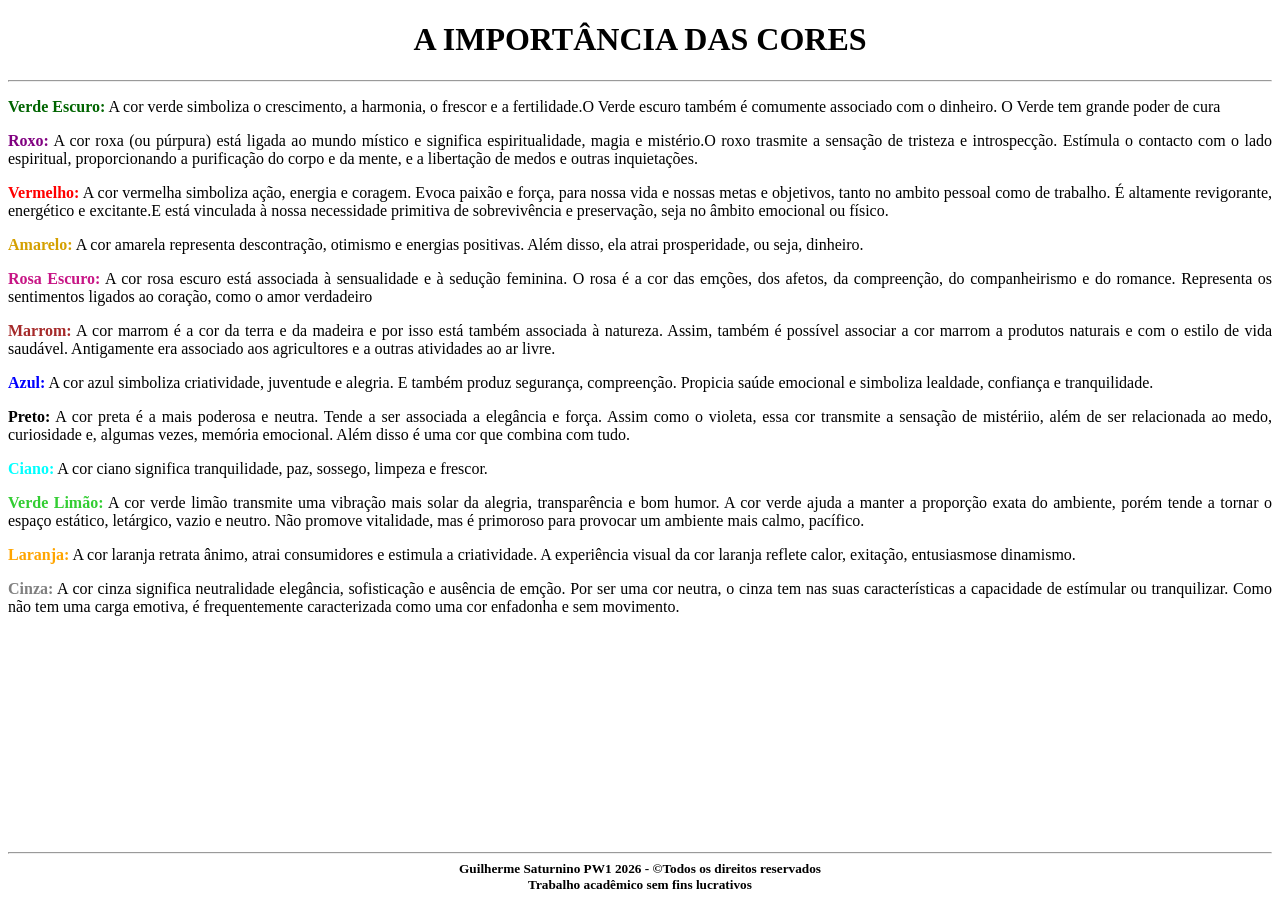
<file: cores.html.html>
<!doctype html><!--informa ao navegador usando html5-->
<html lang="pt-br"><!--configura o idioma português-brasil-->
	<head>
		<title> A importância das Cores</title>
		<meta charset="utf-8"><!--configura o texto para acentuação em português-->
		<!--Ícone da página -->
		<link rel="icon" type="img/jpg" href="img/images.jpg"><!--coloca ícone de página -->
		<style>
				


		.verdeescuro{
		color:#006400;
		font-weight:bold;
		}

		.roxo{
		color:purple;
		font-weight:bold;
		}

		.vermelho{
		color:red;
		font-weight:bold;
		}

		.amarelo{
		color:#d4a000;
		font-weight:bold;
		}

		.rosaescuro{
		color:#c71585;
		font-weight:bold;
		}

		.marrom{
		color:brown;
		font-weight:bold;
		}

		.azul{
		color:blue;
		font-weight:bold;
		}

		.preto{
		color:black;
		font-weight:bold;
		}

		.ciano{
		color:cyan;
		font-weight:bold;
		}

		.verdelimao{
		color:limegreen;
		font-weight:bold;
		}

		.laranja{
		color:orange;
		font-weight:bold;
		}

		.cinza{
		color:gray;
		font-weight:bold;
		}

		p{
		text-align:justify;
		}

		h1{
		text-align:center;
		}


	
		</style>
		</head>
		<body>
			<center><h1> A IMPORTÂNCIA DAS CORES</h1></center><hr>
			


		<p><span class="verdeescuro">Verde Escuro:</span> A cor verde simboliza o crescimento, a harmonia, o frescor e a fertilidade.O Verde escuro também é comumente associado com o dinheiro. O Verde tem grande poder de cura</p>

		<p><span class="roxo">Roxo:</span> A cor roxa (ou púrpura) está ligada ao mundo místico e significa espiritualidade, magia e mistério.O roxo trasmite a sensação de tristeza e introspecção. Estímula o contacto com o lado espiritual, proporcionando a purificação do corpo e da mente, e a libertação de medos e outras inquietações.</p>

		<p><span class="vermelho">Vermelho:</span> A cor vermelha simboliza ação, energia e coragem. Evoca paixão e força, para nossa vida e nossas metas e objetivos, tanto no ambito pessoal como de trabalho. É altamente revigorante, energético e excitante.E está vinculada à nossa necessidade primitiva de sobrevivência e preservação, seja no âmbito emocional ou físico.</p>

		<p><span class="amarelo">Amarelo:</span> A cor amarela representa descontração, otimismo e energias positivas. Além disso, ela atrai prosperidade, ou seja, dinheiro.</p>

		<p><span class="rosaescuro">Rosa Escuro:</span> A cor rosa escuro está associada à sensualidade e à sedução feminina. O rosa é a cor das emções, dos afetos, da compreenção, do companheirismo e do romance. Representa os sentimentos ligados ao coração, como o amor verdadeiro</p>

		<p><span class="marrom">Marrom:</span> A cor marrom é a cor da terra e da madeira e por isso está também associada à natureza. Assim, também é possível associar a cor marrom a produtos naturais e com o estilo de vida saudável. Antigamente era associado aos agricultores e a outras atividades ao ar livre.</p>

		<p><span class="azul">Azul:</span> A cor azul simboliza criatividade, juventude e alegria. E também produz segurança, compreenção. Propicia saúde emocional e simboliza lealdade, confiança e tranquilidade.</p>

		<p><span class="preto">Preto:</span> A cor preta é a mais poderosa e neutra. Tende a ser associada a elegância e força. Assim como o violeta, essa cor transmite a sensação de mistériio, além de ser relacionada ao medo, curiosidade e, algumas vezes, memória emocional. Além disso é uma cor que combina com tudo.</p>

		<p><span class="ciano">Ciano:</span> A cor ciano significa tranquilidade, paz, sossego, limpeza e frescor.</p>

		<p><span class="verdelimao">Verde Limão:</span> A cor verde limão transmite uma vibração mais solar da alegria, transparência e bom humor. A cor verde ajuda a manter a proporção exata do ambiente, porém tende a tornar o espaço estático, letárgico, vazio e neutro. Não promove vitalidade, mas é primoroso para provocar um ambiente mais calmo, pacífico.</p>

		<p><span class="laranja">Laranja:</span> A cor laranja retrata ânimo, atrai consumidores e estimula a criatividade. A experiência visual da cor laranja reflete calor, exitação, entusiasmose dinamismo.</p>

		<p><span class="cinza">Cinza:</span> A cor cinza significa neutralidade elegância, sofisticação e ausência de emção. Por ser uma cor neutra, o cinza tem nas suas características a capacidade de estímular ou tranquilizar. Como não tem uma carga emotiva, é frequentemente caracterizada como uma cor enfadonha e sem movimento.</p>
			
			<br><br><br><br><br><br><br><br><br><br><br><center><h5><hr> Guilherme Saturnino PW1 2026 - &copyTodos os direitos reservados<br>Trabalho acadêmico sem fins lucrativos 
		</body>
		</html>
</file>
